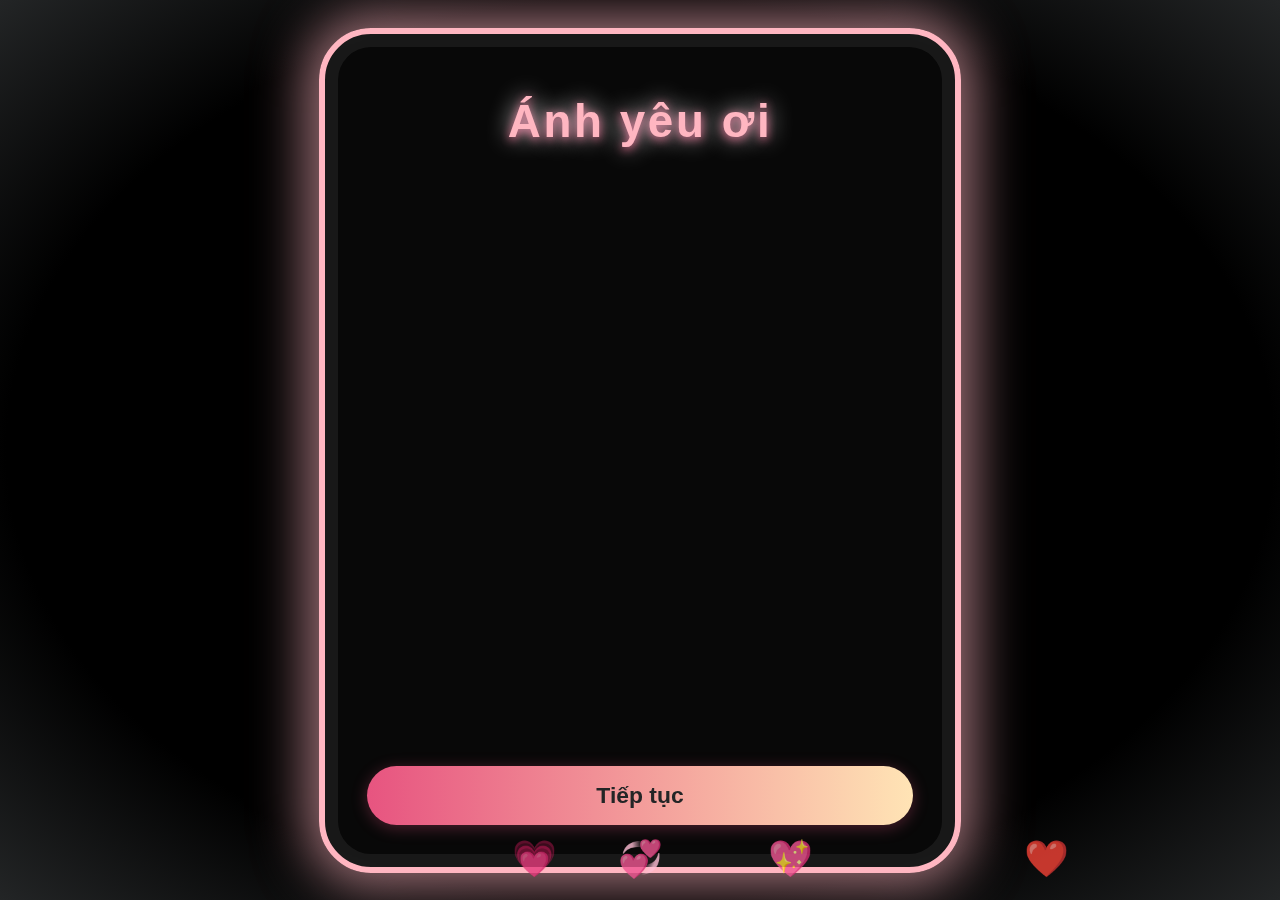
<file: index.html>
<!DOCTYPE html>
<html lang="vi">
<head>
  <meta charset="UTF-8">
  <title>Helloo</title>
  <style>
    body {
      margin: 0;
      padding: 0;
      min-height: 100vh;
      background: radial-gradient(ellipse at center, #000 70%, #232526 100%);
      display: flex;
      align-items: center;
      justify-content: center;
      flex-direction: column;
      font-family: 'Segoe UI', sans-serif;
      overflow: hidden;
    }

    .outer-border {
      border: 6.5px solid #ffb6c1;
      border-radius: 52px;
      box-shadow: 0 0 52px 13px #ffb6c1a0, 0 0 0 13px #fff1 inset;
      padding: 62px 42px 42px 42px;
      background: rgba(255,255,255,0.03);
      backdrop-filter: blur(2px);
      max-width: 546px;
      width: 100%;
      min-height: 624px;
      text-align: center;
      margin: 0 auto;
      display: flex;
      flex-direction: column;
      justify-content: center;
      position: relative;
    }

    .title {
      color: #ffb6c1;
      font-size: 2.86rem;
      font-weight: bold;
      margin-bottom: 52px;
      text-shadow: 0 0 24px #fff, 0 2px 10px #e75480;
      letter-spacing: 2.6px;
      animation: fadeInTitle 2s;
      word-break: break-word;
    }

    @keyframes fadeInTitle {
      from { opacity: 0; transform: translateY(-52px);}
      to { opacity: 1; transform: translateY(0);}
    }

    .flower-svg {
      width: 442px;
      height: 442px;
      margin: 0 auto;
      display: block;
      border-radius: 26px;
      overflow: visible;
      box-shadow: none;
      
    }

    /* 🌸 Animation cho thân, lá, cánh hoa, nhụy */
    .stem, .leaf, .petal, .center { opacity: 0; }

    .stem {
      animation: showStem 0.7s forwards;
      animation-delay: 0.2s;
    }
    @keyframes showStem {
      from { opacity: 0; transform: scaleY(0.1);}
      to { opacity: 1; transform: scaleY(1);}
    }

    .leaf1 { animation: showLeaf 0.6s forwards; animation-delay: 1.3s; }
    .leaf2 { animation: showLeaf 0.6s forwards; animation-delay: 1.5s; }
    .leaf3 { animation: showLeaf 0.6s forwards; animation-delay: 1.7s; }
    @keyframes showLeaf {
      from { opacity: 0; transform: scale(0.1);}
      to { opacity: 1; transform: scale(1);}
    }

    .petal1 { animation: bloomPetal 0.8s forwards; animation-delay: 1.3s; }
    .petal2 { animation: bloomPetal 0.8s forwards; animation-delay: 1.5s; }
    .petal3 { animation: bloomPetal 0.8s forwards; animation-delay: 1.7s; }
    @keyframes bloomPetal {
      0% { opacity: 0; transform: scale(0.1);}
      80% { opacity: 1; transform: scale(1.1);}
      100% { opacity: 1; transform: scale(1);}
    }

    .center1 { animation: showCenter 0.5s forwards; animation-delay: 2.1s; }
    .center2 { animation: showCenter 0.5s forwards; animation-delay: 2.3s; }
    .center3 { animation: showCenter 0.5s forwards; animation-delay: 2.5s; }
    @keyframes showCenter {
      from { opacity: 0; transform: scale(0.1);}
      to { opacity: 1; transform: scale(1);}
    }

    /* Hiệu ứng sáng */
    .glow {
      filter: drop-shadow(0 0 18px #ffb6c1) drop-shadow(0 0 8px #fff);
    }

    .subtitle {
      color: #fff;
      font-size: 1.7rem;
      margin-top: 42px;
      opacity: 0;
      animation: fadeInSubtitle 1.2s 2.8s forwards;
      text-shadow: 0 0 13px #fff8, 0 2px 10px #e75480;
      word-break: break-word;
    }

    @keyframes fadeInSubtitle {
      from { opacity: 0; }
      to { opacity: 1; }
    }

    .btn-next {
      display: inline-block;
      margin-top: 50px;
      padding: 16px 50px;
      background: linear-gradient(90deg, #e75480 0%, #ffe4b5 100%);
      color: #232526;
      font-weight: bold;
      border-radius: 39px;
      font-size: 1.43rem;
      text-decoration: none;
      box-shadow: 0 3px 16px #e7548050;
      transition: transform 0.2s, box-shadow 0.2s;
    }

    /* 💗 Hiệu ứng trái tim bay */
    .heart {
      position: absolute;
      bottom: 20px;
      font-size: 36px;
      color: #ff6b81;
      opacity: 0.8;
      animation: fly 5s linear infinite;
    }

    @keyframes fly {
      0%   { transform: translateY(0) scale(0.8) rotate(0deg); opacity: 1;}
      50%  { transform: translateY(-260px) scale(1.2) rotate(20deg); opacity: 0.8;}
      100% { transform: translateY(-520px) scale(1) rotate(-20deg); opacity: 0;}
    }

    .heart:nth-child(1) { left: 20%; animation-delay: 0s; }
    .heart:nth-child(2) { left: 40%; animation-delay: 1s; }
    .heart:nth-child(3) { left: 60%; animation-delay: 2s; }
    .heart:nth-child(4) { left: 80%; animation-delay: 3s; }
  </style>
</head>
<body>
  <div class="outer-border">
    <div class="title">Ánh yêu ơi</div>
    <svg class="flower-svg" viewBox="0 0 340 340">
      <!-- Stems -->
      <line x1="170" y1="260" x2="170" y2="140" stroke="#e75480" stroke-width="8" class="stem glow"/>
      <line x1="170" y1="260" x2="120" y2="170" stroke="#e75480" stroke-width="7" class="stem glow"/>
      <line x1="170" y1="260" x2="220" y2="170" stroke="#e75480" stroke-width="7" class="stem glow"/>

      <!-- Leaves -->
      <ellipse cx="140" cy="190" rx="18" ry="8" fill="#ffb6c1" class="leaf leaf1 glow"/>
      <ellipse cx="200" cy="190" rx="18" ry="8" fill="#ffb6c1" class="leaf leaf2 glow"/>
      <ellipse cx="170" cy="210" rx="20" ry="10" fill="#ffb6c1" class="leaf leaf3 glow"/>

      <!-- Petals -->
      <ellipse cx="120" cy="150" rx="32" ry="18" fill="#ffe4b5" class="petal petal1 glow"/>
      <ellipse cx="170" cy="130" rx="32" ry="18" fill="#ffe4b5" class="petal petal2 glow"/>
      <ellipse cx="220" cy="150" rx="32" ry="18" fill="#ffe4b5" class="petal petal3 glow"/>

      <!-- Flower centers -->
      <circle cx="120" cy="150" r="10" fill="#e75480" class="center center1 glow"/>
      <circle cx="170" cy="130" r="10" fill="#e75480" class="center center2 glow"/>
      <circle cx="220" cy="150" r="10" fill="#e75480" class="center center3 glow"/>
    </svg>
    <div class="subtitle">Ahnjinwon nhớ em 💗</div>
    <a href="page2.html" class="btn-next">Tiếp tục</a>
  </div>

  <!-- Trái tim bay -->
  <div class="heart">💗</div>
  <div class="heart">💖</div>
  <div class="heart">❤️</div>
  <div class="heart">💞</div>
</body>
</html>
</file>
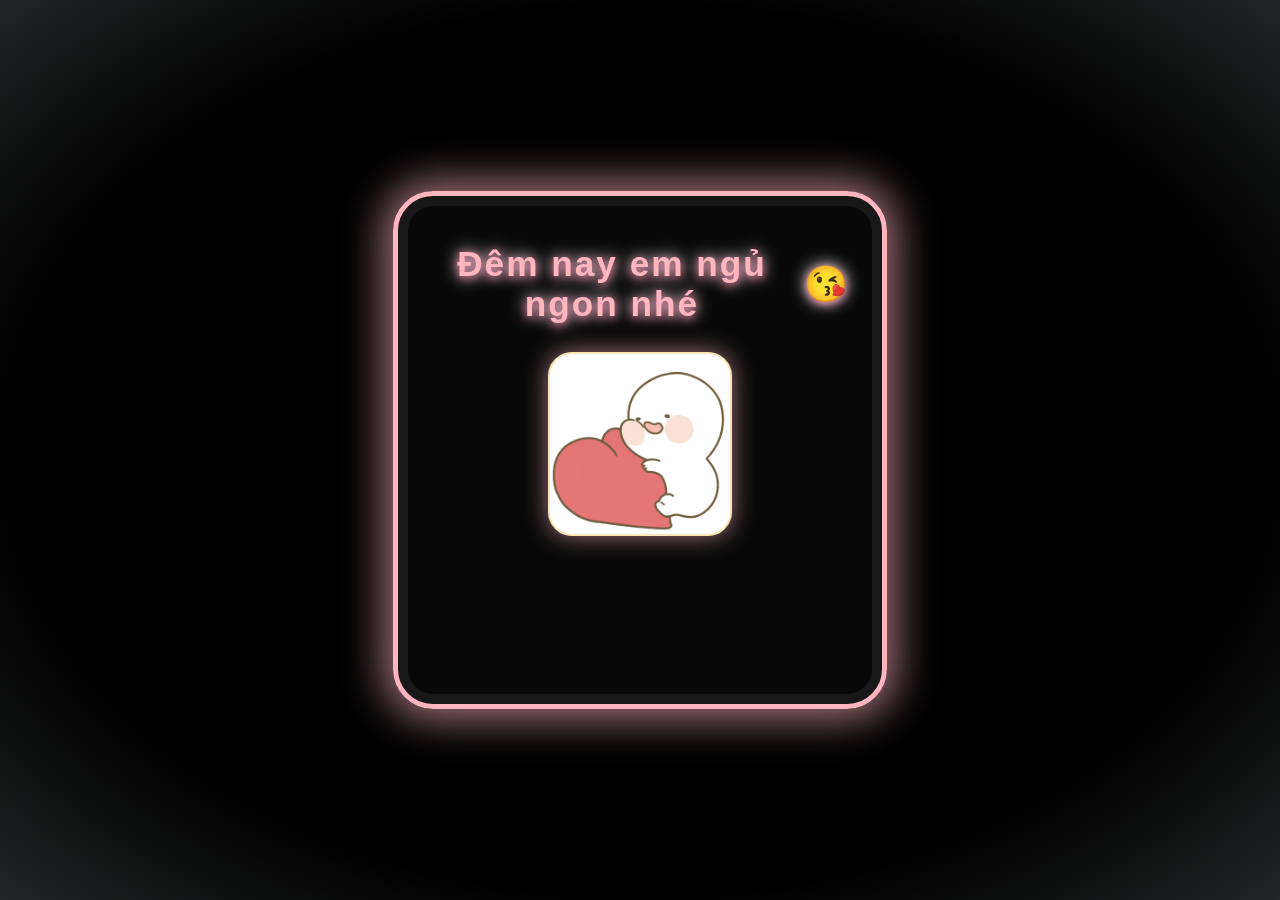
<file: page2.html>
<!DOCTYPE html>
<html lang="vi">
<head>
  <meta charset="UTF-8">
  <title>Đêm nay em ngủ ngon nhé</title>
  <style>
    body {
      margin: 0;
      padding: 0;
      min-height: 100vh;
      background: radial-gradient(ellipse at center, #000 70%, #232526 100%);
      display: flex;
      align-items: center;
      justify-content: center;
      font-family: 'Segoe UI', sans-serif;
      overflow: hidden;
    }
    .outer-border {
      border: 5px solid #ffb6c1;
      border-radius: 40px;
      box-shadow: 0 0 40px 10px #ffb6c1a0, 0 0 0 10px #fff1 inset;
      padding: 48px 32px 32px 32px;
      background: rgba(255,255,255,0.03);
      backdrop-filter: blur(2px);
      max-width: 420px;
      width: 100%;
      text-align: center;
      position: relative;
    }
    .title {
      color: #ffb6c1;
      font-size: 2.2rem;
      font-weight: bold;
      margin-bottom: 28px;
      text-shadow: 0 0 18px #fff, 0 2px 8px #e75480;
      letter-spacing: 2px;
      animation: fadeInTitle 2s;
      display: flex;
      align-items: center;
      justify-content: center;
      gap: 10px;
    }
    @keyframes fadeInTitle {
      from { opacity: 0; transform: translateY(-40px);}
      to { opacity: 1; transform: translateY(0);}
    }
    .gif-frame {
      width: 180px;
      height: 180px;
      margin: 0 auto 24px auto;
      border-radius: 24px;
      overflow: hidden;
      box-shadow: 0 0 24px #ffb6c1a0, 0 0 0 6px #fff2 inset;
      border: 2px solid #ffe4b5;
      background: #fff;
      display: flex;
      align-items: center;
      justify-content: center;
      animation: fadeInGif 1.2s;
    }
    @keyframes fadeInGif {
      from { opacity: 0; transform: scale(0.8);}
      to { opacity: 1; transform: scale(1);}
    }
    .subtitle {
      color: #ffe4b5;
      font-size: 1.1rem;
      margin-top: 24px;
      margin-bottom: 10px;
      opacity: 0;
      animation: fadeInSubtitle 1.2s 1.8s forwards;
      text-shadow: 0 0 10px #fff8, 0 2px 8px #e75480;
    }
    @keyframes fadeInSubtitle {
      from { opacity: 0; }
      to { opacity: 1; }
    }
    .btn-next {
      display: inline-block;
      margin-top: 28px;
      padding: 12px 38px;
      background: linear-gradient(90deg, #e75480 0%, #ffe4b5 100%);
      color: #232526;
      font-weight: bold;
      border-radius: 30px;
      font-size: 1.1rem;
      text-decoration: none;
      box-shadow: 0 2px 12px #e7548050;
      transition: transform 0.2s, box-shadow 0.2s;
      border: 2px solid #fff;
      position: relative;
      overflow: hidden;
      cursor: pointer;
      opacity: 0;
      animation: fadeInBtn 1s 2.8s forwards;
    }
    .btn-next:hover {
      transform: scale(1.08);
      box-shadow: 0 4px 24px #ffe4b580;
      background: linear-gradient(90deg, #ffe4b5 0%, #e75480 100%);
      color: #e75480;
    }
    @keyframes fadeInBtn {
      from { opacity: 0; }
      to { opacity: 1; }
    }
  </style>
</head>
<body>
  <div class="outer-border">
    <div class="title">
      Đêm nay em ngủ ngon nhé <span style="font-size:2.2rem;">😘</span>
    </div>
    <div class="gif-frame">
      <!-- Thay link ảnh động GIF tại đây -->
      <img src="cute.gif" alt="GIF động" style="width:100%;height:100%;object-fit:cover;">
    </div>
    <div class="subtitle">Chúc em có giấc mơ thật đẹp!</div>
    <a href="page3.html" class="btn-next">Tiếp tục
</file>
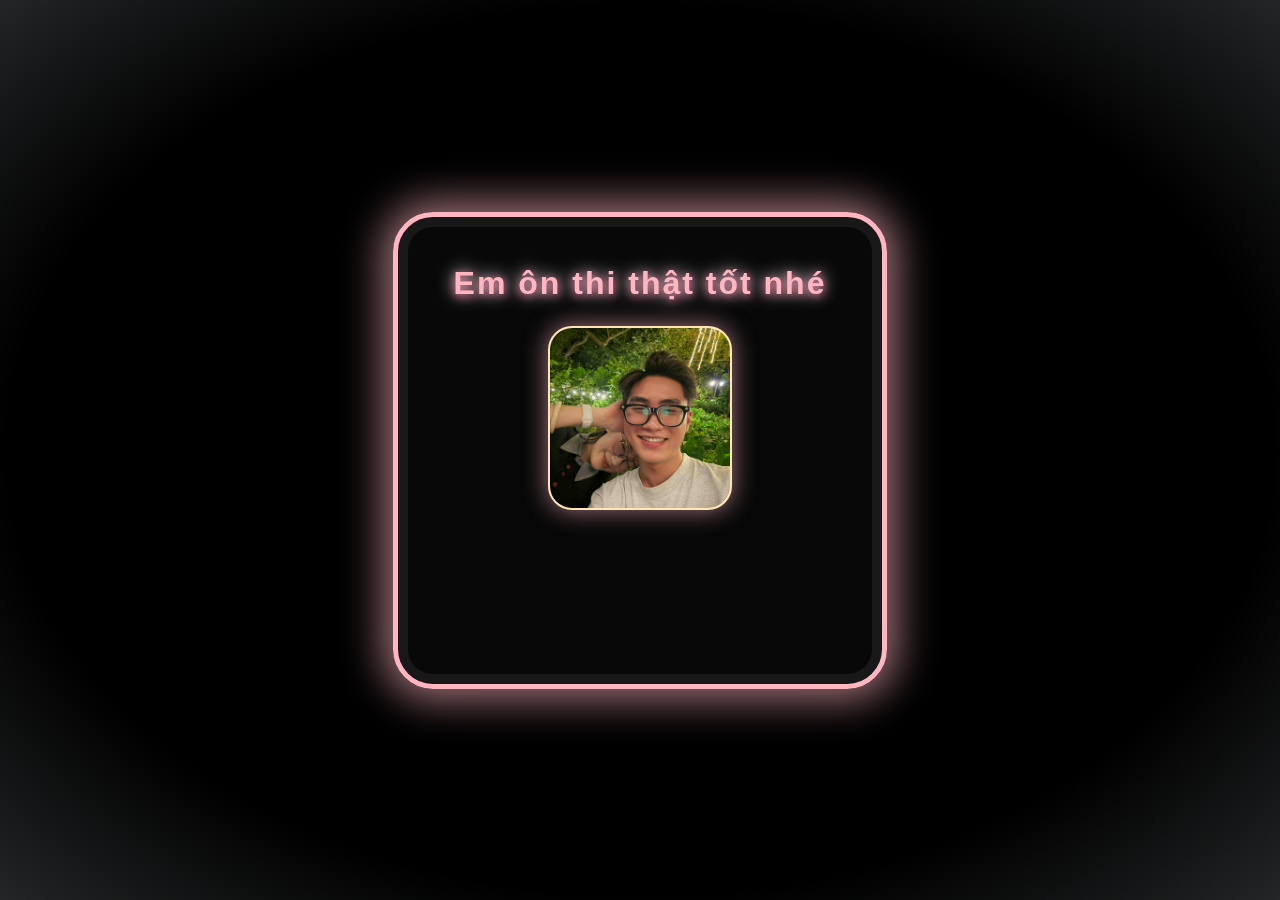
<file: page3.html>
<!DOCTYPE html>
<html lang="vi">
<head>
  <meta charset="UTF-8">
  <title>Anh yêu em</title>
  <style>
    body {
      margin: 0;
      padding: 0;
      min-height: 100vh;
      background: radial-gradient(ellipse at center, #000 70%, #232526 100%);
      display: flex;
      align-items: center;
      justify-content: center;
      font-family: 'Segoe UI', sans-serif;
      overflow: hidden;
    }
    .outer-border {
      border: 5px solid #ffb6c1;
      border-radius: 40px;
      box-shadow: 0 0 40px 10px #ffb6c1a0, 0 0 0 10px #fff1 inset;
      padding: 48px 32px 32px 32px;
      background: rgba(255,255,255,0.03);
      backdrop-filter: blur(2px);
      max-width: 420px;
      width: 100%;
      text-align: center;
      position: relative;
    }
    .title {
      color: #ffb6c1;
      font-size: 2rem;
      font-weight: bold;
      margin-bottom: 24px;
      text-shadow: 0 0 18px #fff, 0 2px 8px #e75480;
      letter-spacing: 2px;
      animation: fadeInTitle 2s;
    }
    @keyframes fadeInTitle {
      from { opacity: 0; transform: translateY(-40px);}
      to { opacity: 1; transform: translateY(0);}
    }
    .img-frame {
      width: 180px;
      height: 180px;
      margin: 0 auto 24px auto;
      border-radius: 24px;
      overflow: hidden;
      box-shadow: 0 0 24px #ffb6c1a0, 0 0 0 6px #fff2 inset;
      border: 2px solid #ffe4b5;
      background: #fff;
      display: flex;
      align-items: center;
      justify-content: center;
      animation: fadeInImg 1.2s;
    }
    @keyframes fadeInImg {
      from { opacity: 0; transform: scale(0.8);}
      to { opacity: 1; transform: scale(1);}
    }
    .subtitle {
      color: #ffe4b5;
      font-size: 1.1rem;
      margin-top: 24px;
      margin-bottom: 10px;
      opacity: 0;
      animation: fadeInSubtitle 1.2s 1.8s forwards;
      text-shadow: 0 0 10px #fff8, 0 2px 8px #e75480;
    }
    @keyframes fadeInSubtitle {
      from { opacity: 0; }
      to { opacity: 1; }
    }
    .btn {
      display: inline-block;
      margin-top: 28px;
      padding: 12px 38px;
      background: linear-gradient(90deg, #e75480 0%, #ffe4b5 100%);
      color: #232526;
      font-weight: bold;
      border-radius: 30px;
      font-size: 1.1rem;
      text-decoration: none;
      box-shadow: 0 2px 12px #e7548050;
      transition: transform 0.2s, box-shadow 0.2s;
      border: 2px solid #fff;
      position: relative;
      overflow: hidden;
      cursor: pointer;
      opacity: 0;
      animation: fadeInBtn 1s 2.8s forwards;
    }
    .btn:hover {
      transform: scale(1.08);
      box-shadow: 0 4px 24px #ffe4b580;
      background: linear-gradient(90deg, #ffe4b5 0%, #e75480 100%);
      color: #e75480;
    }
    @keyframes fadeInBtn {
      from { opacity: 0; }
      to { opacity: 1; }
    }
  </style>
</head>
<body>
  <div class="outer-border">
    <div class="title">Em ôn thi thật tốt nhé</div>
    <div class="img-frame">
      <!-- Thay link ảnh tại đây, ví dụ: exam.png hoặc link ảnh online -->
      <img src="AnvaAnh.png" alt="Ảnh động" style="width:100%;height:100%;object-fit:cover;">
    </div>
    <div class="subtitle">Anh chúc em thi may mắn</div>
    <a href="index.html" class="btn">Anh yêu em<span style="font-size:1.3em;">❤️</span></a>
  </div>
</file>
